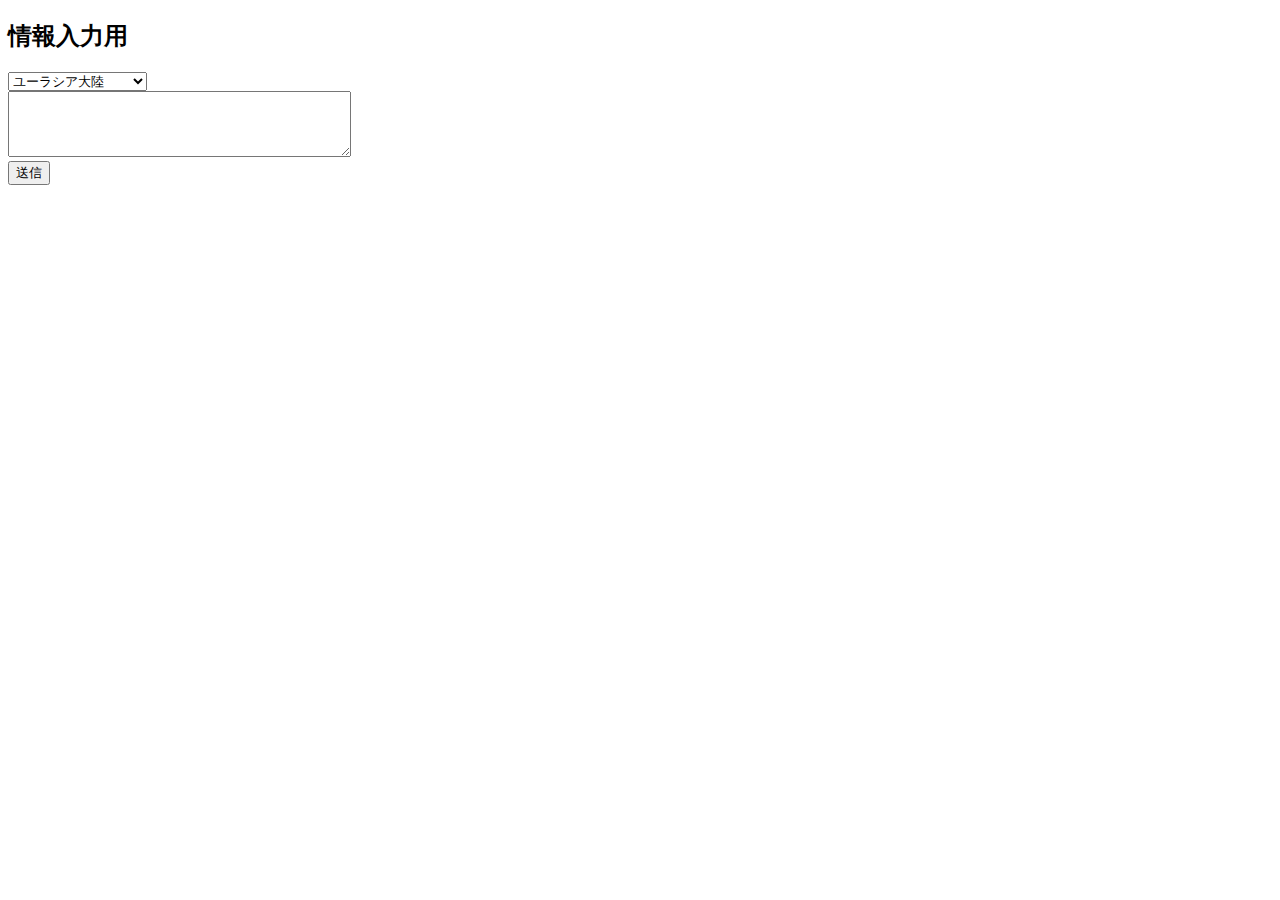
<file: WebContent/index2.html>
<!DOCTYPE html>
<html lang="ja">
	<head>
		<meta charset="UTF-8">
		<title>システム開発</title>
		<meta name="author" content="">
		<meta name="description" content="">
		<meta name="keywords" content="">
		<script type="text/javascript" src="Scripts/AflLib.js"></script>
		<script type="text/javascript" src="Scripts/worldmapImport.js"></script>
	</head>

<body>
	<div id=header>
		<h2>情報入力用</h2>
	</div>

	<select id="id">
		<option value="1">ユーラシア大陸</option>
		<option value="2">アフリカ大陸</option>
		<option value="3">オーストラリア大陸</option>
		<option value="4">北アメリカ</option>
		<option value="5">南アメリカ</option>
	</select>
	<br>
	<textarea id="data" rows="4" cols="40"></textarea>
	<br>
	<input type="button" id="button" value="送信">
	<br>
</body>
</file>
